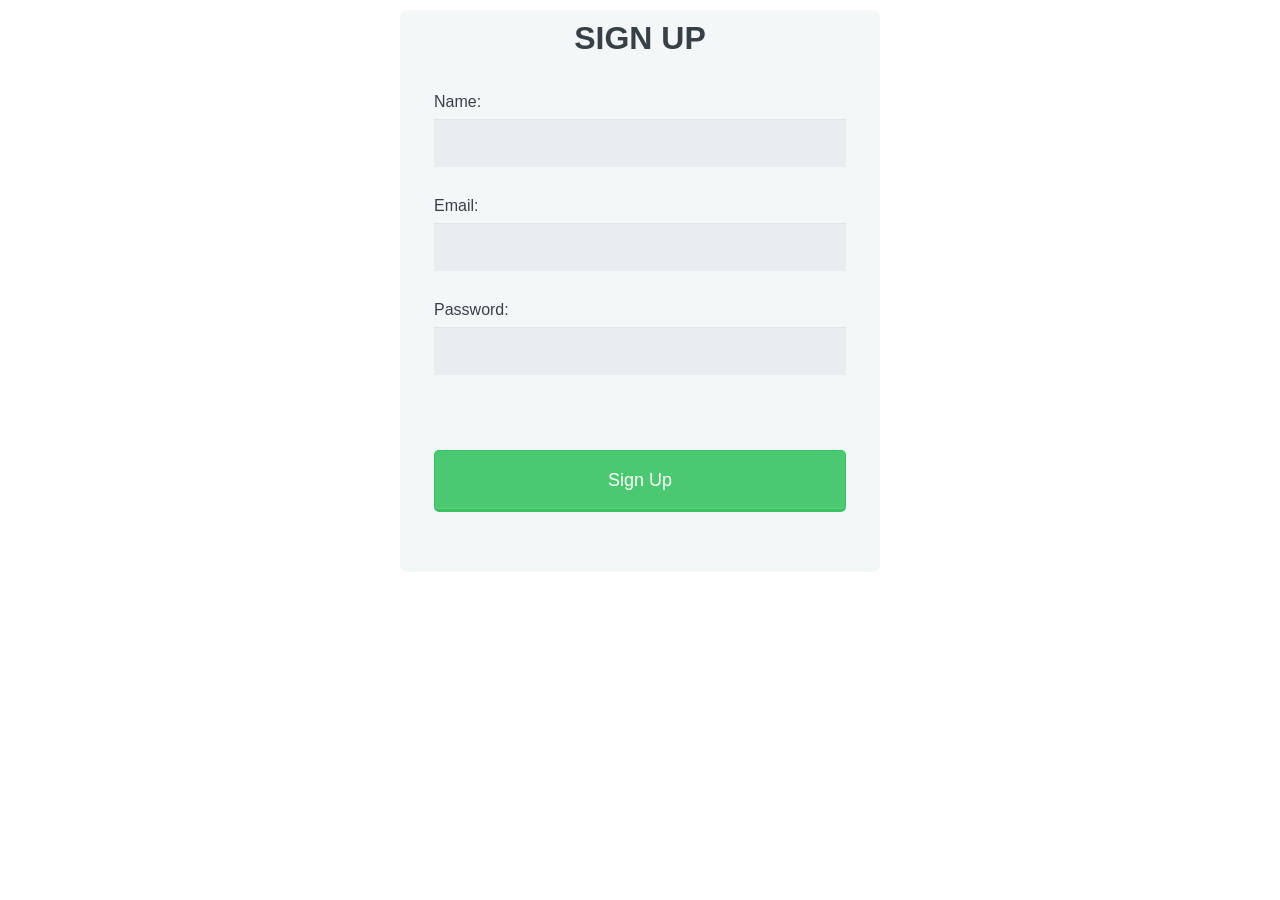
<file: index.html>
<!DOCTYPE html>
<html lang="en">
<head>
     <meta charset="UTF-8">
     <meta name="viewport" content="width=device-width, initial-scale=1.0">
     <title>SIGN UP PAGE</title>
     <link rel="stylesheet" href="style.css">

    <body>
      <div class="row container">
    <div class="col-md-12">
      <form action="index.html" method="post">
        <h1> SIGN UP</h1>
        
        <fieldset>
          
         
        
          <label for="name">Name:</label>
          <input type="text" id="name" name="user_name">
        
          <label for="email">Email:</label>
          <input type="email" id="mail" name="user_email">
       
          <label for="password">Password:</label>
          <input type="password" id="password"       name="user_password">

        </fieldset>
        <fieldset>  
       
        <button type="submit">Sign Up</button>
        
       </form>
        </div>
      </div>
      
    </body>
</html>
    
</body>
</html>
</file>
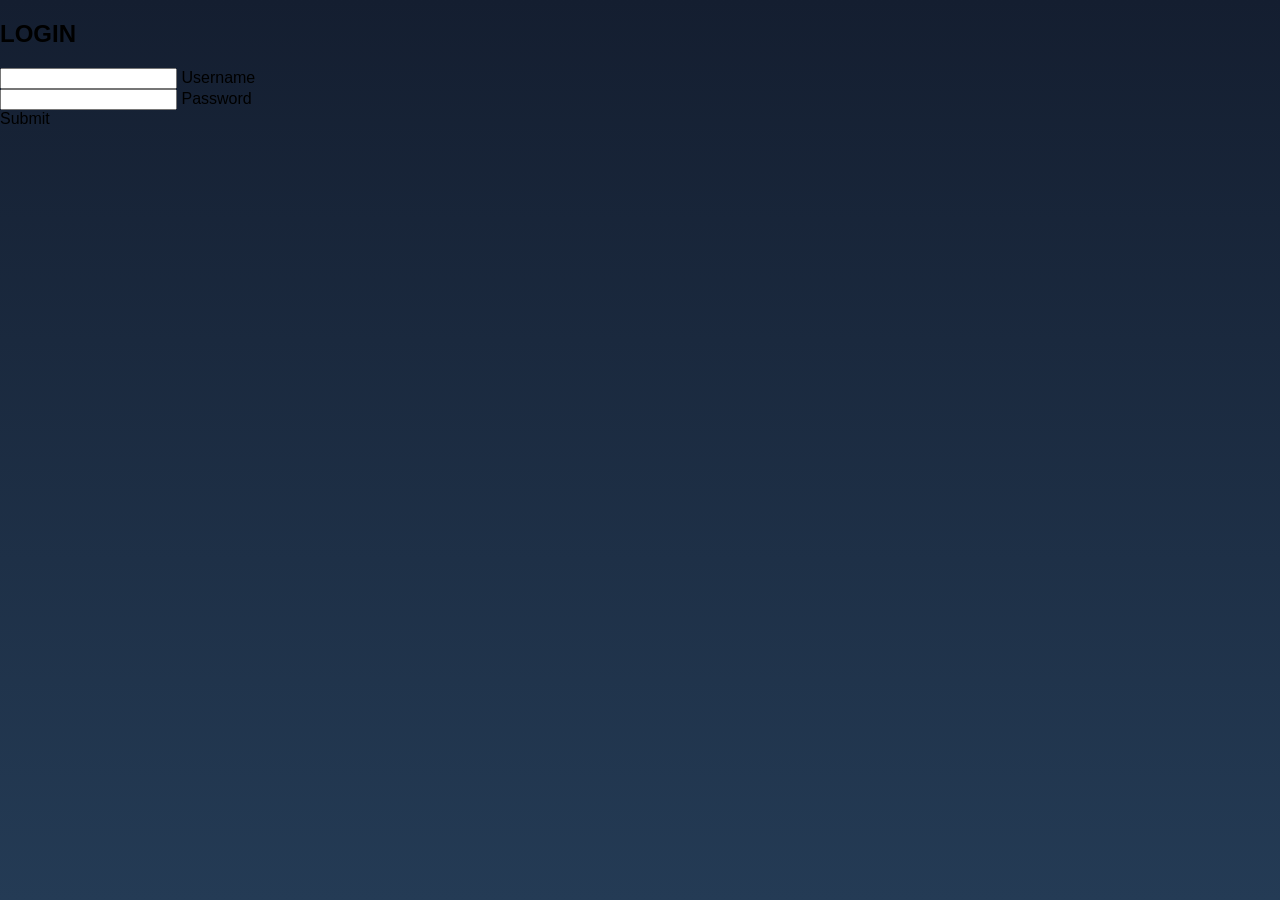
<file: login/index.html>
<!DOCTYPE html>
<html lang="en">
<head>
     <meta charset="UTF-8">
     <meta name="viewport" content="width=<div class="login-box">
          <h2>LOGIN</h2>
          <link rel="stylesheet" href="style.css">
          <form>
            <div class="user-box">
              <input type="text">
              <label>Username</label>
            </div>
            <div class="user-box">
              <input type="password">
              <label>Password</label>
            </div>
          
              Submit
            </a>
          </form>
<body>
     
</body>
</html>
</file>
<file: style.css>
*, *:before, *:after {
     -moz-box-sizing: border-box;
     -webkit-box-sizing: border-box;
     box-sizing: border-box;
   }
   
   body {
     font-family: 'Nunito', sans-serif;
     color: #384047;
   }
   
   form {
     max-width: 300px;
     margin: 10px auto;
     padding: 10px 20px;
     background: #f4f7f8;
     border-radius: 8px;
   }
   
   h1 {
     margin: 0 0 30px 0;
     text-align: center;
   }
   
   input[type="text"],
   input[type="password"],
   input[type="date"],
   input[type="datetime"],
   input[type="email"],
   input[type="number"],
   input[type="search"],
   input[type="tel"],
   input[type="time"],
   input[type="url"],
   textarea,
   select {
     background: rgba(255,255,255,0.1);
     border: none;
     font-size: 16px;
     height: auto;
     margin: 0;
     outline: 0;
     padding: 15px;
     width: 100%;
     background-color: #e8eeef;
     color: #8a97a0;
     box-shadow: 0 1px 0 rgba(0,0,0,0.03) inset;
     margin-bottom: 30px;
   }
   
   input[type="radio"],
   input[type="checkbox"] {
     margin: 0 4px 8px 0;
   }
   
   select {
     padding: 6px;
     height: 32px;
     border-radius: 2px;
   }
   
   button {
     padding: 19px 39px 18px 39px;
     color: #FFF;
     background-color: #4bc970;
     font-size: 18px;
     text-align: center;
     font-style: normal;
     border-radius: 5px;
     width: 100%;
     border: 1px solid #3ac162;
     border-width: 1px 1px 3px;
     box-shadow: 0 -1px 0 rgba(255,255,255,0.1) inset;
     margin-bottom: 10px;
   }
   
   fieldset {
     margin-bottom: 30px;
     border: none;
   }
   
   legend {
     font-size: 1.4em;
     margin-bottom: 10px;
   }
   
   label {
     display: block;
     margin-bottom: 8px;
   }
   
   label.light {
     font-weight: 300;
     display: inline;
   }
   
   .number {
     background-color: #5fcf80;
     color: #fff;
     height: 30px;
     width: 30px;
     display: inline-block;
     font-size: 0.8em;
     margin-right: 4px;
     line-height: 30px;
     text-align: center;
     text-shadow: 0 1px 0 rgba(255,255,255,0.2);
     border-radius: 100%;
   }
   
   @media screen and (min-width: 480px) {
   
     form {
       max-width: 480px;
     }
   
   }
</file>
<file: login/style.css>
html {
     height: 100%;
   }
   body {
     margin:0;
     padding:0;
     font-family: sans-serif;
     background: linear-gradient(#141e30, #243b55);
   }
   
   .login-box {
     position: absolute;
     top: 50%;
     left: 50%;
     width: 400px;
     padding: 40px;
     transform: translate(-50%, -50%);
     background: rgba(0,0,0,.5);
     box-sizing: border-box;
     box-shadow: 0 15px 25px rgba(0,0,0,.6);
     border-radius: 10px;
   }
   
   .login-box h2 {
     margin: 0 0 30px;
     padding: 0;
     color: #fff;
     text-align: center;
   }
   
   .login-box .user-box {
     position: relative;
   }
   
   .login-box .user-box input {
     width: 100%;
     padding: 10px 0;
     font-size: 16px;
     color: #fff;
     margin-bottom: 30px;
     border: none;
     border-bottom: 1px solid #fff;
     outline: none;
     background: transparent;
   }
   .login-box .user-box label {
     position: absolute;
     top:0;
     left: 0;
     padding: 10px 0;
     font-size: 16px;
     color: #fff;
     pointer-events: none;
     transition: .5s;
   }
   
   .login-box .user-box input:focus ~ label,
   .login-box .user-box input:valid ~ label {
     top: -20px;
     left: 0;
     color: #03e9f4;
     font-size: 12px;
   }
   
   .login-box form a {
     position: relative;
     display: inline-block;
     padding: 10px 20px;
     color: #03e9f4;
     font-size: 16px;
     text-decoration: none;
     text-transform: uppercase;
     overflow: hidden;
     transition: .5s;
     margin-top: 40px;
     letter-spacing: 4px
   }
   
   .login-box a:hover {
     background: #03e9f4;
     color: #fff;
     border-radius: 5px;
     box-shadow: 0 0 5px #03e9f4,
                 0 0 25px #03e9f4,
                 0 0 50px #03e9f4,
                 0 0 100px #03e9f4;
   }
   
   .login-box a span {
     position: absolute;
     display: block;
   }
   
   .login-box a span:nth-child(1) {
     top: 0;
     left: -100%;
     width: 100%;
     height: 2px;
     background: linear-gradient(90deg, transparent, #03e9f4);
     animation: btn-anim1 1s linear infinite;
   }
   
   @keyframes btn-anim1 {
     0% {
       left: -100%;
     }
     50%,100% {
       left: 100%;
     }
   }
   
   .login-box a span:nth-child(2) {
     top: -100%;
     right: 0;
     width: 2px;
     height: 100%;
     background: linear-gradient(180deg, transparent, #03e9f4);
     animation: btn-anim2 1s linear infinite;
     animation-delay: .25s
   }
   
   @keyframes btn-anim2 {
     0% {
       top: -100%;
     }
     50%,100% {
       top: 100%;
     }
   }
   
   .login-box a span:nth-child(3) {
     bottom: 0;
     right: -100%;
     width: 100%;
     height: 2px;
     background: linear-gradient(270deg, transparent, #03e9f4);
     animation: btn-anim3 1s linear infinite;
     animation-delay: .5s
   }
   
   @keyframes btn-anim3 {
     0% {
       right: -100%;
     }
     50%,100% {
       right: 100%;
     }
   }
   
   .login-box a span:nth-child(4) {
     bottom: -100%;
     left: 0;
     width: 2px;
     height: 100%;
     background: linear-gradient(360deg, transparent, #03e9f4);
     animation: btn-anim4 1s linear infinite;
     animation-delay: .75s
   }
   
   @keyframes btn-anim4 {
     0% {
       bottom: -100%;
     }
     50%,100% {
       bottom: 100%;
     }
   }
</file>
